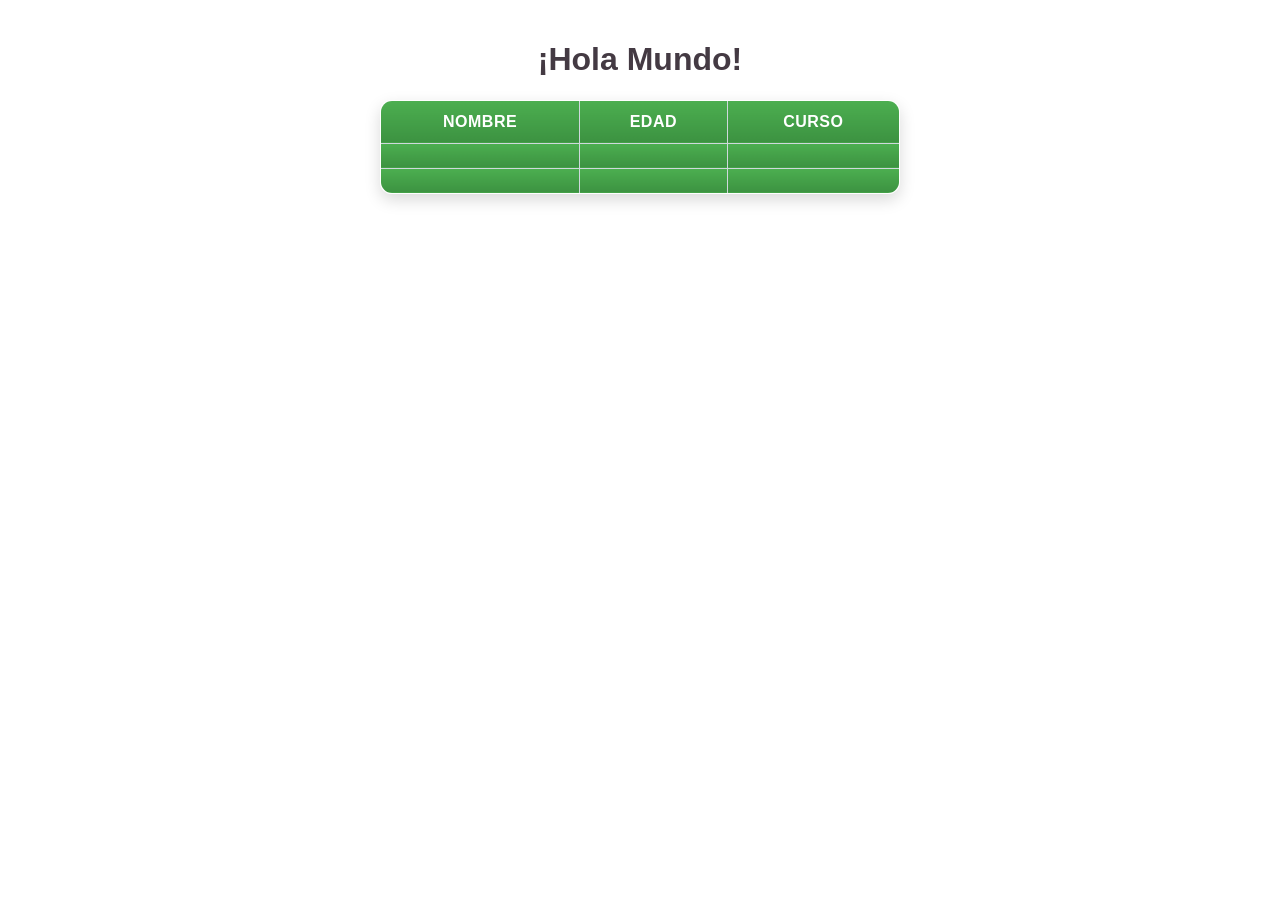
<file: index.html>
<!DOCTYPE html>
<html lang="es">
<head>
    <meta charset="UTF-8">
    <meta name="viewport" content="width=device-width, initial-scale=1.0">
    <title>Lamaria</title>
    <link rel="stylesheet" href="css/color.css">
    <link rel="stylesheet" href="css/tabla.css">
</head>
<body>
    <h1>¡Hola Mundo!</h1>
  
    <table border="1">
     <tr>
    <th>Nombre</th>
    <th>Edad</th>
    <th>Curso</th>
  </tr>
  
    <tr>
    <th></th>
    <th></th>
    <th></th>
  </tr>
   <tr>
    <th></th>
    <th></th>
    <th></th>
  </tr>
  
</body>
</html>
</file>
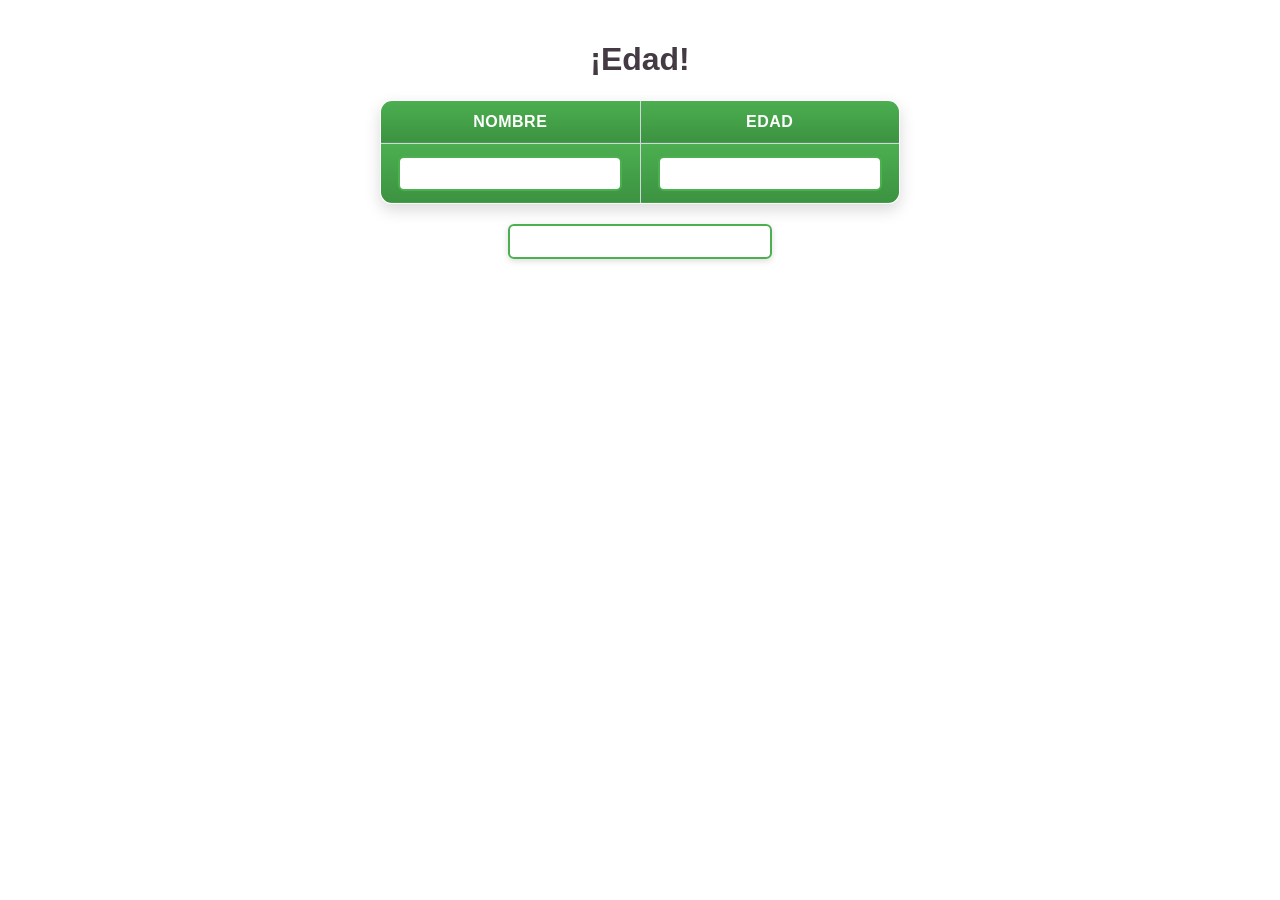
<file: edad.html>
<!DOCTYPE html>
<html lang="es">
<head>
    <meta charset="UTF-8">
    <meta name="viewport" content="width=device-width, initial-scale=1.0">
    <title>Operaciones Matematicas</title>
    <link rel="stylesheet" href="css/color.css">
    <link rel="stylesheet" href="css/tabla.css">
    <link rel="stylesheet" href="css/boton.css">
    
</head>
<body>
    
 <h1>¡Edad!</h1>   
  <script src="css/edad.js" defer></script>
  <!-- crear la  tabla-->
    <table border="1">
     <tr>
    <th>NOMBRE </th>
    <th>EDAD </th>
    
     </tr>
  
  <!-- crea la caja de texto -->
    <tr>
    <th><input type="text" id="num1" name="num1" placeholder=""></th>
    <th><input type="text" id="num2" name="num2" placeholder=""></th>

     </tr>
   
    </table>
    <input type="text" id="resultado" readonly placeholder="">

</body>
  
</html>
</file>
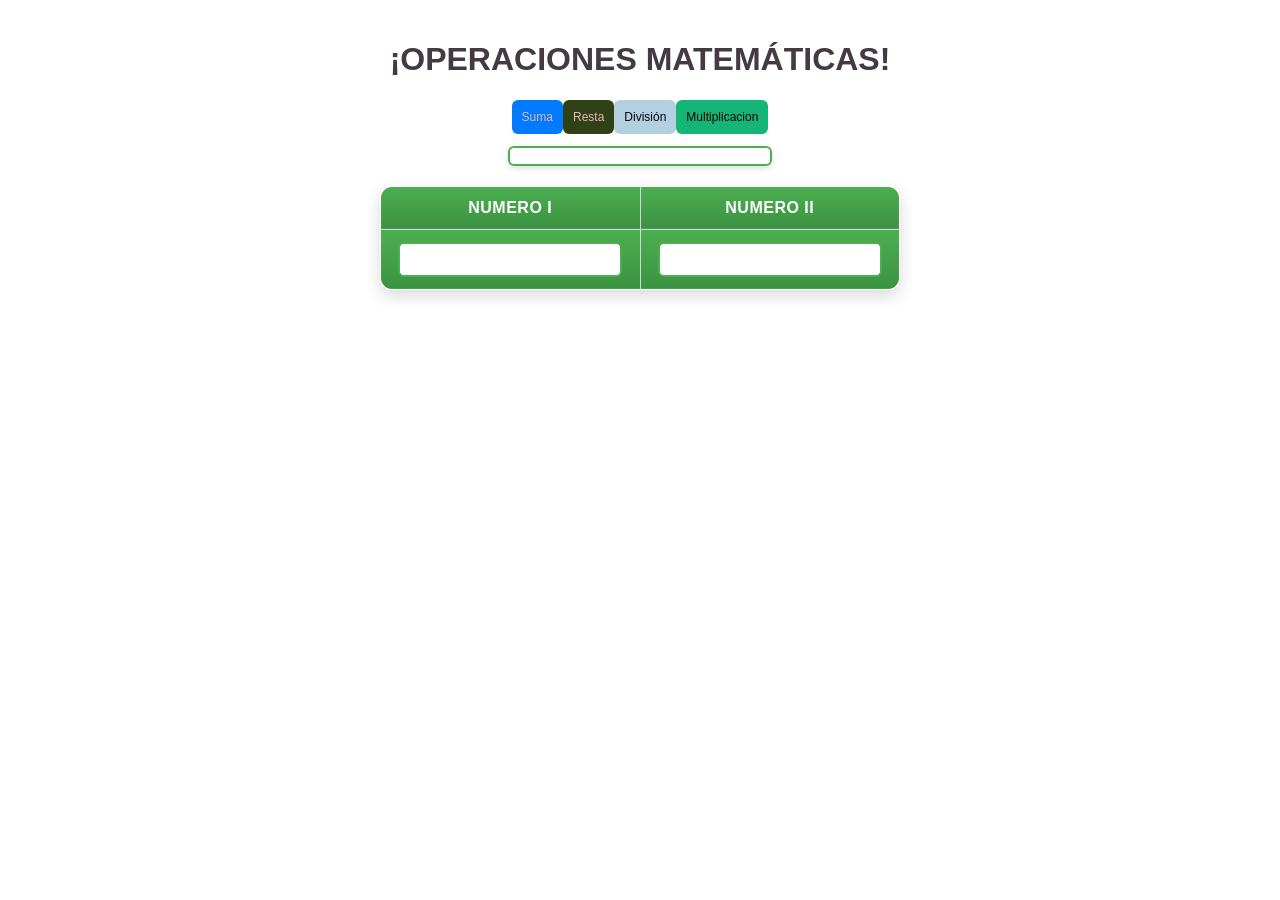
<file: suma.html>
<!DOCTYPE html>
<html lang="es">
<head>
    <meta charset="UTF-8">
    <meta name="viewport" content="width=device-width, initial-scale=1.0">
    <title>Operaciones Matematicas</title>
    <link rel="stylesheet" href="css/color.css">
    <link rel="stylesheet" href="css/tabla.css">
    <link rel="stylesheet" href="css/boton.css">
    
</head>
<body>
     <h1>¡OPERACIONES MATEMÁTICAS!</h1>   
     <script src="css/operacion.js" defer></script>
       
  <!-- crear la  tabla-->
    <table border="1">
     <tr>
    <th>NUMERO I</th>
    <th>NUMERO II</th>
    
     </tr>
  
  <!-- crea la caja de texto -->
    <tr>
    <th><input type="text" id="num1" name="num1" placeholder=""></th>
    <th><input type="text" id="num2" name="num2" placeholder=""></th>

     </tr>
   
     <!-- crea los botones -->
  </tr>
     <button class="boton1">Suma</button>
     <button class="boton2">Resta</button>
     <button class="boton3">División</button>
     <button class="boton4">Multiplicacion</button>
   </tr>

   <p id="resultado"></p>

</body>
  
</html>
</file>
<file: css/color.css>
/* Cambia el color de fondo y el color del texto */
body {
    background-color: transparent;   /* sin color de fondo */
    color: darkblue;               /* color del texto */
    font-family: Arial, sans-serif; /* tipo de letra */
    text-align: center;            /* centra el texto */
    margin: 0;
    padding: 20px;

    /* 🎨 Aquí está el degradado */
    background-image: url("https://images.unsplash.com/photo-1529070538774-1843cb3265df?q=80&w=1600&auto=format&fit=crop");
    background-size: cover;
    background-position: center;
    background-repeat: no-repeat;
    color: rgb(68, 58, 67);
    font-family: Arial, sans-serif;
    text-align: center;
}
</file>
<file: css/tabla.css>
table {
  width: 90%;
  max-width: 520px;
  margin: 20px auto;
  border-collapse: collapse; /* Une los bordes */
  background-color: #ffffffcc;
  font-family: Arial, sans-serif;
  border-radius: 12px;
  overflow: hidden; /* para mantener bordes redondeados */
  box-shadow: 0 6px 16px rgba(0,0,0,0.15);
}

th, td {
  border: 1px solid #cfd8dc;
  padding: 12px 14px;
  text-align: center;
}

th {
  background: linear-gradient(180deg, #4CAF50, #3c9241);
  color: #fff;
  letter-spacing: 0.5px;
  text-transform: uppercase;
}

tr:nth-child(even) {
  background-color: #f5fbf7; /* Color alterno en filas */
}

tr:hover td {
  background-color: #eef9f1;
}

/* inputs dentro de la tabla */
table input[type="text"],
table input[type="number"] {
  width: 100%;
  max-width: 200px;
  padding: 8px 10px;
  border: 2px solid #4CAF50;
  border-radius: 6px;
  outline: none;
  transition: box-shadow .2s ease, border-color .2s ease;
}

table input:focus {
  border-color: #2e7d32;
  box-shadow: 0 0 0 3px rgba(76, 175, 80, 0.2);
}

@media (max-width: 480px) {
  table {
    width: 95%;
  }
}

#resultado {
  display: block;
  margin: 12px auto 0;
  width: 240px;
  padding: 8px 10px;
  border: 2px solid #4CAF50;
  border-radius: 6px;
  background-color: #ffffffcc;
  color: #1b4332;
  font-weight: bold;
  text-align: center;
  box-shadow: 0 2px 6px rgba(0,0,0,0.15);
}
</file>
<file: css/boton.css>
.boton1 {
    background-color: #007BFF;  /* azul */
    color: rgb(228, 185, 185);
    border: none;
    padding: 10px 10px;
    border-radius: 6px;
    cursor: pointer;
    font-size: 12px;
  }

  .boton1:hover {
    background-color: #0056b3;/* azul más oscuro al pasar el mouse */
    transform: translateY(-2px);
    box-shadow: 0 6px 8px rgba(224, 6, 6, 0.3); 
     
  }
  .boton1:active {
    transform: translateY(1px);
    box-shadow: 0 2px 4px rgba(30, 187, 16, 0.2);
  }

  .boton2 {
    background-color: #304115;  /* azul */
    color: rgb(228, 185, 185);
    border: none;
    padding: 10px 10px;
    border-radius: 6px;
    cursor: pointer;
    font-size: 12px;
  }

  .boton2:hover {
    background-color: #cc2171;/* azul más oscuro al pasar el mouse */
    transform: translateY(-2px);
    box-shadow: 0 6px 8px rgba(238, 218, 218, 0.3); 
     
  }
  .boton2:active {
    transform: translateY(1px);
    box-shadow: 0 2px 4px rgba(179, 199, 68, 0.2);
  }

  .boton3 {
    background-color: #b3d0e0;  /* azul */
    color: rgb(7, 7, 7);
    border: none;
    padding: 10px 10px;
    border-radius: 6px;
    cursor: pointer;
    font-size: 12px;
  }

  .boton3:hover {
    background-color: #d1e709;/* azul más oscuro al pasar el mouse */
    transform: translateY(-2px);
    box-shadow: 0 6px 8px rgba(238, 218, 218, 0.3); 
     
  }
  .boton3:active {
    transform: translateY(1px);
    box-shadow: 0 2px 4px rgba(185, 216, 7, 0.2);
  }
.boton4 {
    background-color: #15b477;  /* azul */
    color: rgb(7, 7, 7);
    border: none;
    padding: 10px 10px;
    border-radius: 6px;
    cursor: pointer;
    font-size: 12px;
  }

  .boton4:hover {
    background-color: #098547;/* azul más oscuro al pasar el mouse */
    transform: translateY(-2px);
    box-shadow: 0 6px 8px rgba(226, 8, 8, 0.3); 
     
  }
  .boton4:active {
    transform: translateY(1px);
    box-shadow: 0 2px 4px rgba(203, 204, 194, 0.2);
  }
</file>
